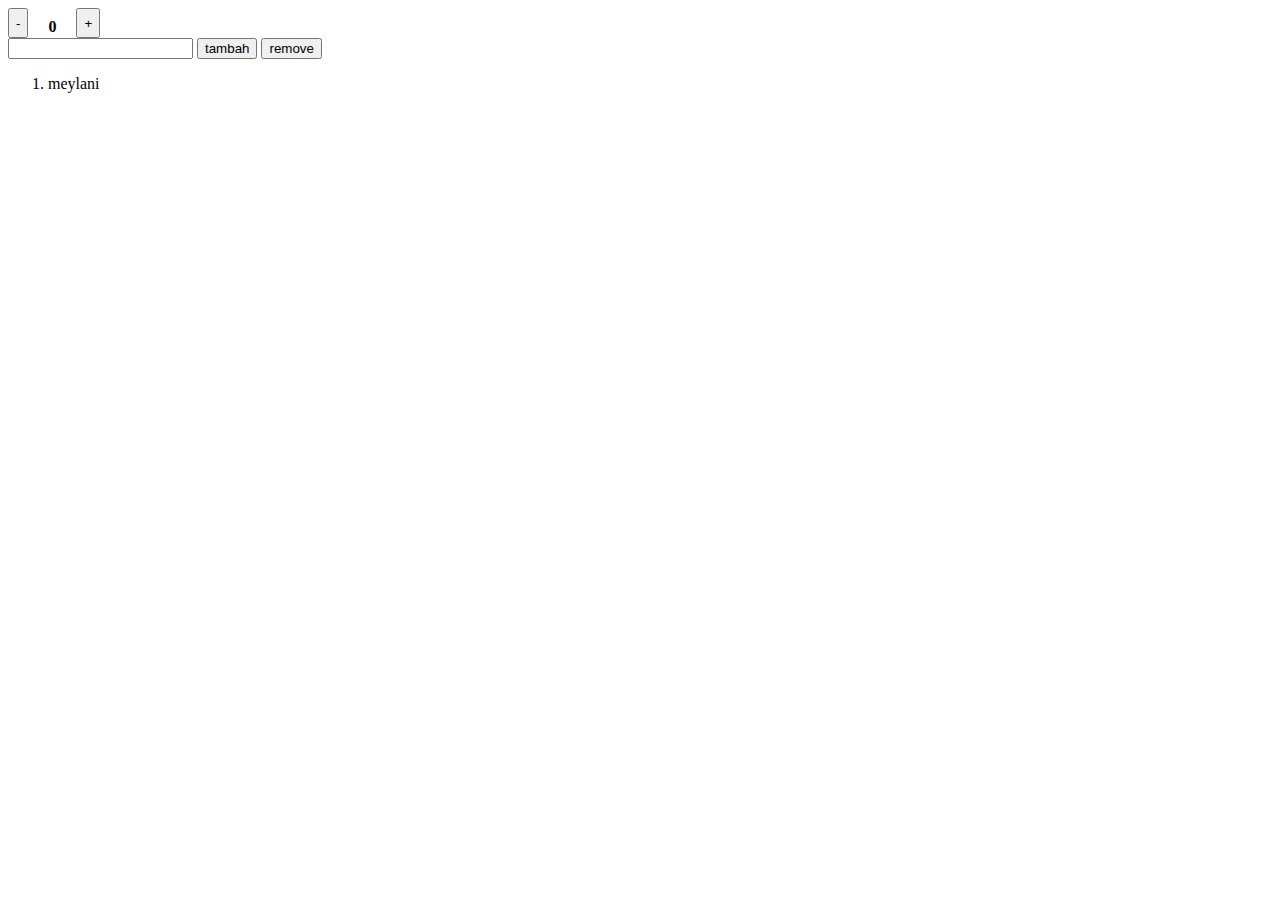
<file: addeventlistener/index.html>
<!DOCTYPE html>
<html lang="en">
  <head>
    <meta charset="UTF-8" />
    <meta name="viewport" content="width=device-width, initial-scale=1.0" />
    <title>Document</title>
    <link rel="stylesheet" href="style.css" />
  </head>
  <body>
    <div class="row">
      <button id="min">-</button>
      <p id="angka">0</p>
      <button id="plus">+</button>
    </div>
    <input type="text" id="input" />
    <button id="Btn">tambah</button>
    <button id="btnRemove">remove</button>
    <ol id="list">
      <li>meylani</li>
    </ol>
    <script src="main.js"></script>
  </body>
</html>
</file>
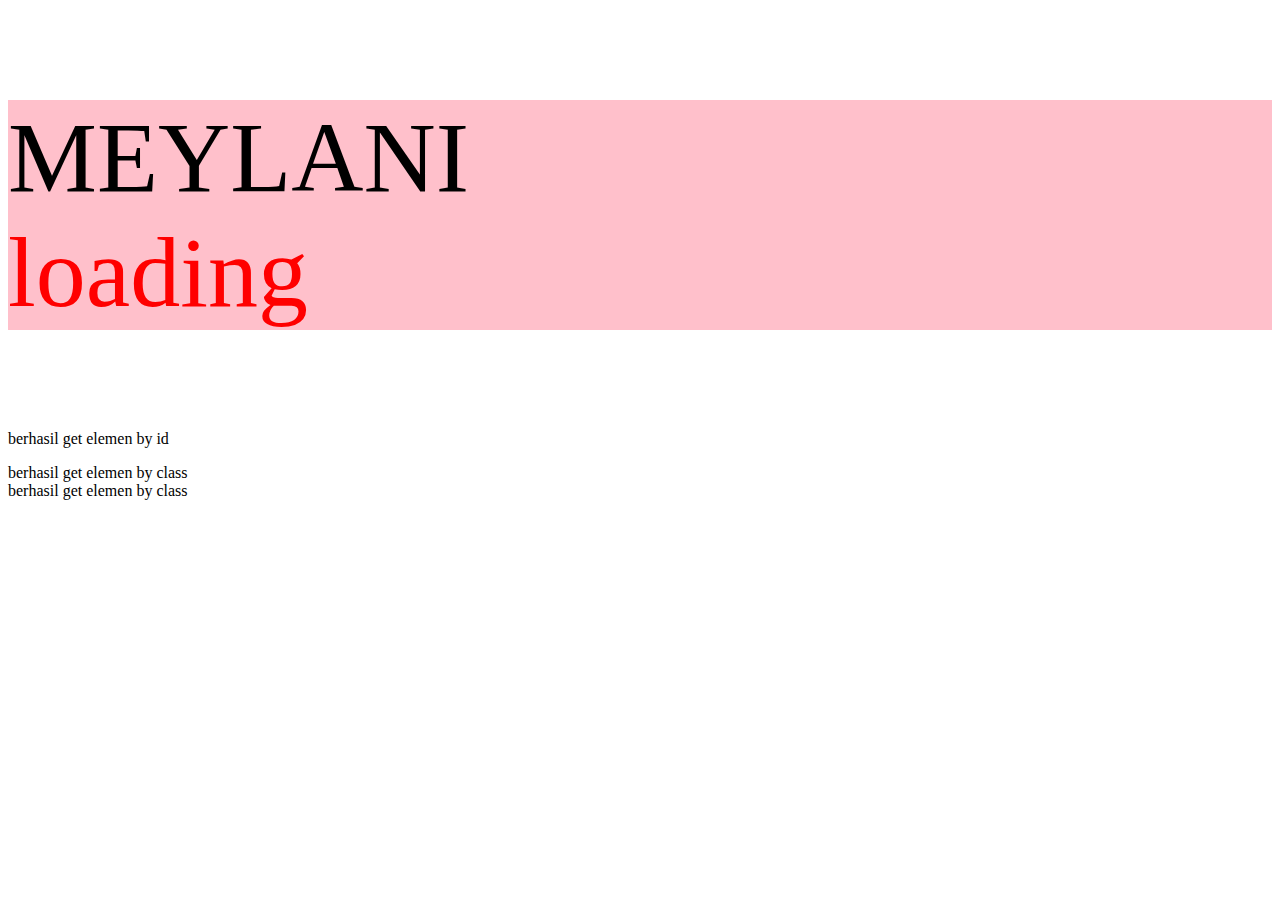
<file: belajar-dom-js/index.html>
<!DOCTYPE html>
<html lang="en">
  <head>
    <meta charset="UTF-8" />
    <meta name="viewport" content="width=device-width, initial-scale=1.0" />
    <title>Document</title>
    <link rel="stylesheet" href="style.css" />
  </head>
  <body>
    <p id="demo">mey</p>
    <p id="get-by-id">imut</p>
    <div class="get-by-class">sekali</div>
    <div class="get-by-class">hehe</div>

    <script src="main.js"></script>
  </body>
</html>
</file>
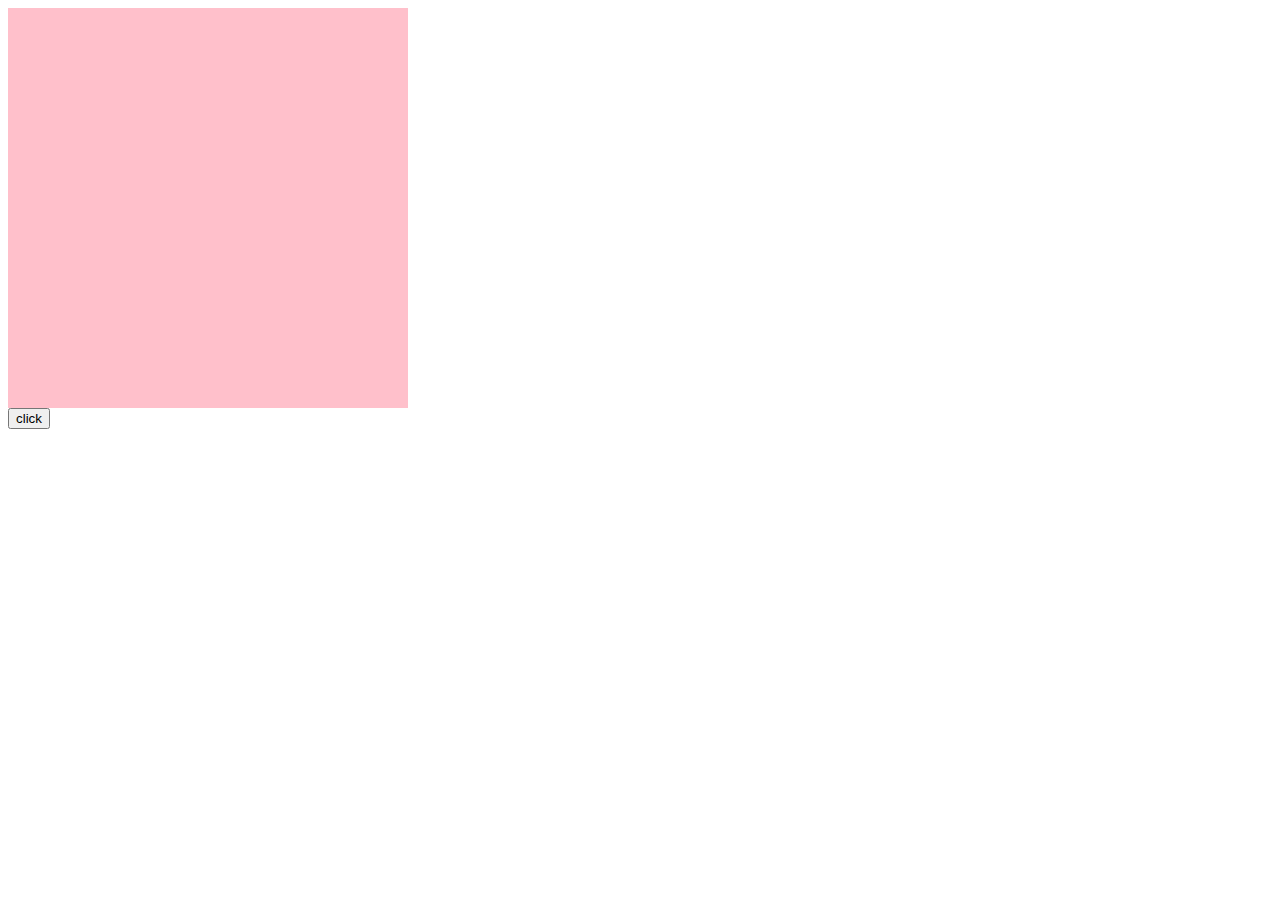
<file: addeventlistener/click/index.html>
<!DOCTYPE html>
<html lang="en">
  <head>
    <meta charset="UTF-8" />
    <meta name="viewport" content="width=device-width, initial-scale=1.0" />
    <title>Document</title>
    <link rel="stylesheet" href="style.css" />
  </head>
  <body>
    <div class="kotak"></div>
    <button id="Btn">click</button>
    <script src="main.js"></script>
  </body>
</html>
</file>
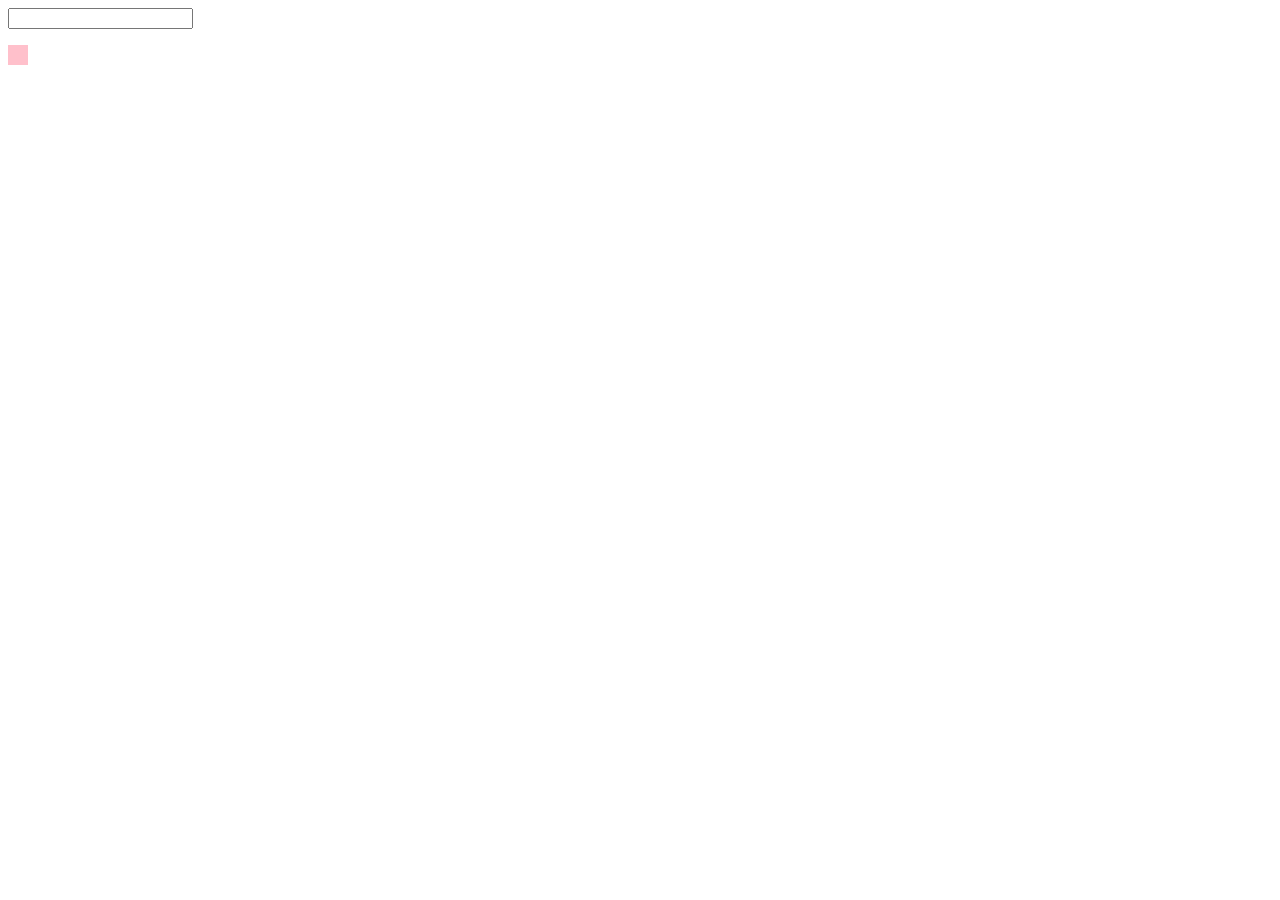
<file: addeventlistener/keyDownadnkeyUp/index.html>
<!DOCTYPE html>
<html lang="en">
  <head>
    <meta charset="UTF-8" />
    <meta name="viewport" content="width=device-width, initial-scale=1.0" />
    <title>Document</title>
    <link rel="stylesheet" href="style.css" />
  </head>
  <body>
    <input type="text" id="input" />
    <p id="text"></p>
    <div class="kotak"></div>
    <script src="main.js"></script>
  </body>
</html>
</file>
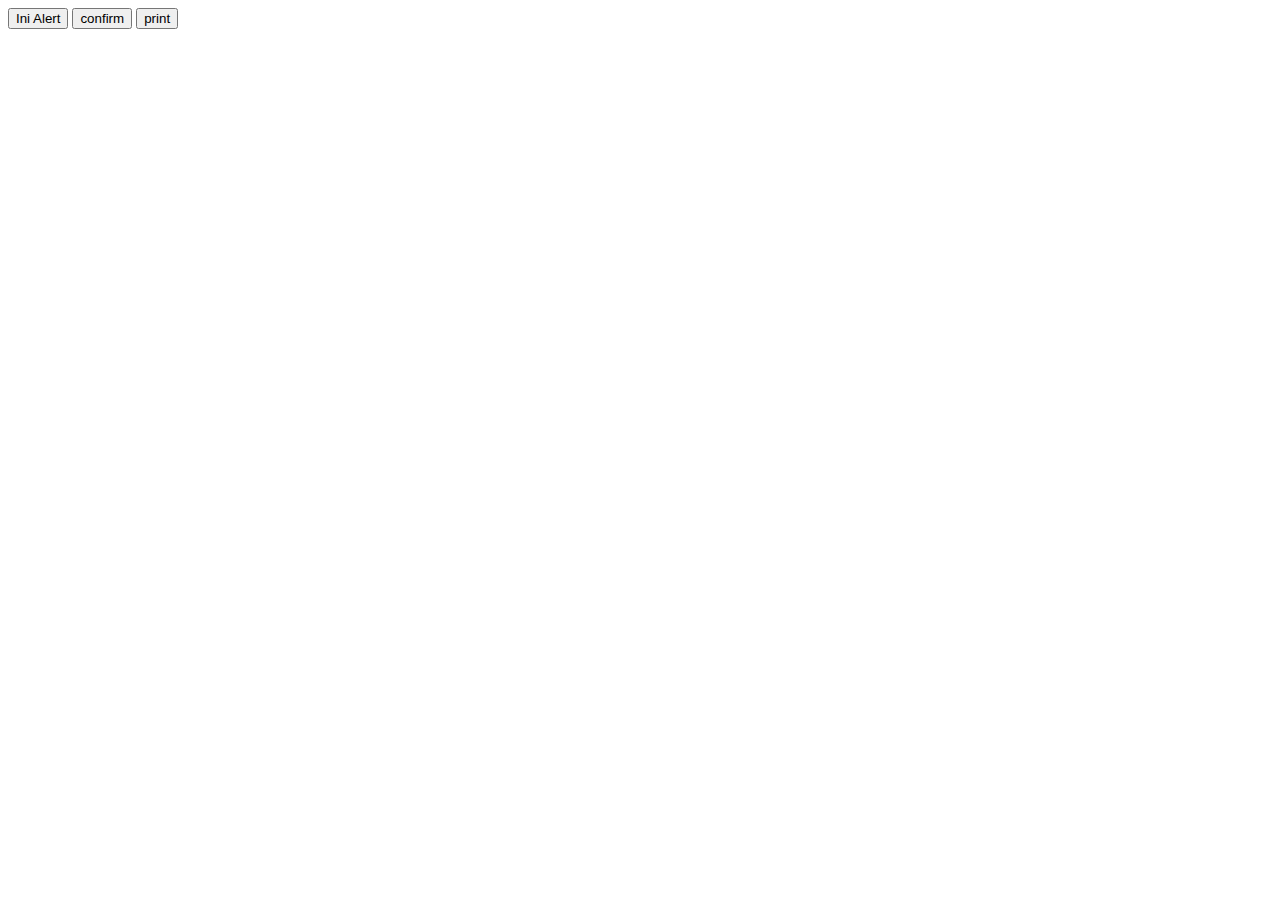
<file: belajar-dom-js/window/index.html>
<!DOCTYPE html>
<html lang="en">
  <head>
    <meta charset="UTF-8" />
    <meta name="viewport" content="width=device-width, initial-scale=1.0" />
    <title>Document</title>
  </head>
  <body>
    <button id="alert">Ini Alert</button>
    <button id="confirm">confirm</button>
    <button id="print">print</button>

    <script src="main.js"></script>
  </body>
</html>
</file>
<file: addeventlistener/style.css>
.row {
  display: flex;
  flex-direction: row;
  gap: 20px;
  width: 35px;
  height: 30px;
}
.row p {
  display: flex;
  flex-direction: row;
  margin-top: 10px;
  font-weight: bold;
}
</file>
<file: belajar-dom-js/style.css>
.color {
  background-color: pink;
}
</file>
<file: addeventlistener/click/style.css>
.kotak {
  height: 400px;
  width: 400px;
  background-color: pink;
  border: 2px;
  cursor: pointer;
  margin: 0;
  gap: 20px;
}
.kotak button {
  gap: 20px;
}
</file>
<file: addeventlistener/keyDownadnkeyUp/style.css>
.kotak {
  height: 20px;
  width: 20px;
  background-color: pink;
  transition: all 3s ease;
}
</file>
